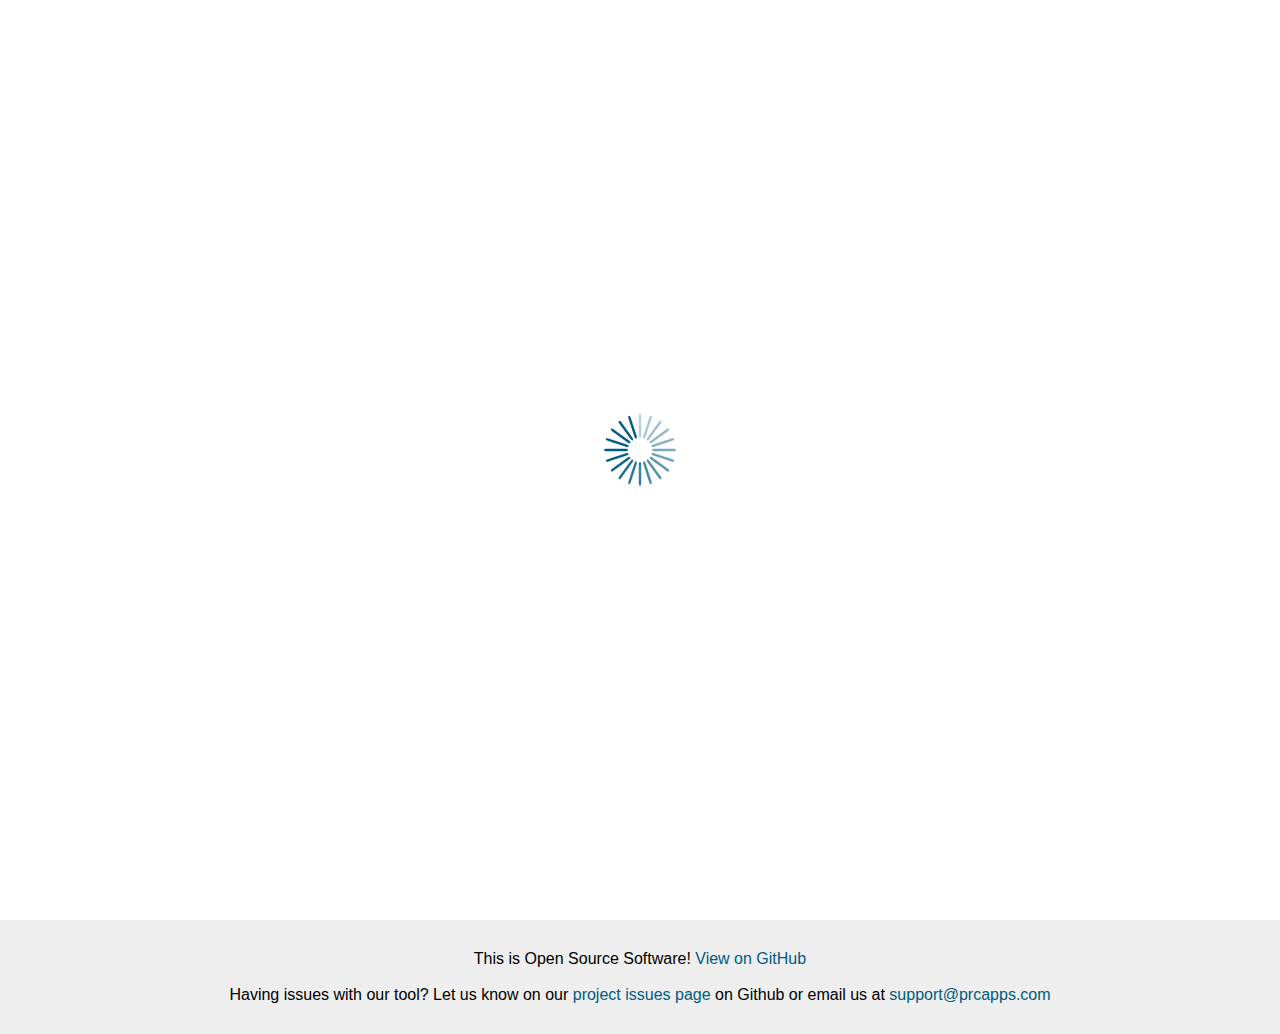
<file: index.html>
<html>
<head>
	<title>Tools for Voting</title>
	<meta name="viewport" content="width=device-width, initial-scale=1">
	<link rel="stylesheet" type="text/css" href="styles/main.css">

	<!-- SHARING STUFF -->
	<meta property="og:url" content="https://github.com/CodeForAsheville/tools-for-voting-ballot"/>
	<meta property="og:type" content="ballot" />
	<meta property="og:title" content="Code for Asheville Voting Tool" />
	<meta property="og:description" content="Check out who I voted for!" />
	<meta property="og:image" content="img/toolsforvoting.png"/>
	<!-- END SHARING STUFF -->
</head>
<body>
	<div class="share-and-print">
<!-- 			<h3>
			Share or Print your Selections
		</h3> -->
		<div class="print">
			<div class="print-content">
				<table>
					<thead>
						<tr>
							<th>
								Office
							</th>
							<th>
								Your Selection
							</th>
						</tr>
					</thead>
					<tbody>
					</tbody>
				</table>
			</div>
			<div class="print-button">
				<a href="#" class="button green">
					Print Out Your Selections
				</a>
			</div>
			<!-- <div class="share-button-container">
				<a class='share-button button blue' href="#" target='_blank'>
					Share Your Selections
				</a>
			</div> -->
		</div>
	</div>
	<div class="page">
		<div class="wrapper">
			<img class="spinner" src="img/spinner.svg"/>
			<!-- Step1 -->
			<div class='step1'>
				<img src='img/toolsforvoting.png' />
				<div><p align="center"><b>For registered voters in Buncombe County, NC</b></p></div>
				<form action='#'>
					<!-- <h1>Tools for Voting!</h1> -->
					<h1>Enter your Name</h1>
					<div id='user-form'>
						<!-- <label>Name: </label> -->
						<input type="text" id='full-name' value='' placeholder="First and Last Name" />
						<!--
						<input id='first-name' value='' placeholder="First Name" />
						<input id='last-name' value='' placeholder="Last Name" />
 						-->
						<input class="button blue" type='submit' id='enter-name' value='Go!' />
					</div>
					<div id='results'></div>
					<div class='show-voter-info desktop-hidden dropdown-activate'>
						<span>Show Additional Voter Info [+]</span>
					</div>
					<div id='single-voter-detail' class='mobile-hidden dropdown'>
						<h2 class='voter-name'></h2>
						<div id='single-voter-additional-info'></div>
					</div>
					<div class="sample-ballot-button-container">
						<a class='sample-ballot-button button blue' href="#" target='_blank'>
							View your Sample Ballot
						</a>
					</div>
				</form>
			</div>
			<!-- END Step1 -->

			<div class='step2' style='display: none'>
				<div class='text-center'>
					<div class='back-to-step1 button blue'><span>&#9664;</span> Clear Selections & Enter a New Name</div>
				</div>
				<div class='ballot-description ui-description'>
					<p>
						Below are the options for your specific ballot. You may select one candidate/referenda in each section. When you're finished, click the "Print Out Your Selections" button at the bottom of the screen to get a condensed version of your selections that you can take with you to the ballot office.
					</p>
				</div>
				<!-- <h1>Partisan Offices</h1> -->
				<div class="ballot-container">
					<div class="ballot-section">
						<h2>
							President and Vice President of the United States (You may vote for ONE)
						</h2>
						<div class="ballot-section-info">
							<span class="instructions">
							</span>
						</div>
						<div class="ballot-section-options">
							<ul>
								<li class="selected">
									<div class="candidate">
										<h3 class="candidate-name">
											Candidate Name
										</h3>
										<h4 class="candidate-party">
											Democrat
										</h4>
									</div>
									<div class="actions">
										<a href="#" class="select-candidate">
											Select Candidate
										</a>
									</div>
									<div class="candidate-info-container">

										<div class="candidate-info-learnmore">
											<a href="#">
												Learn More
											</a>
										</div>

										<div class="candidate-website">
										</div>

										<div class="candidate-info">
											<p>
												Sed ut perspiciatis unde omnis iste natus error sit voluptatem accusantium doloremque laudantium, totam rem aperiam, eaque ipsa quae ab illo inventore veritatis et quasi architecto beatae vitae dicta sunt explicabo. Nemo enim ipsam voluptatem quia voluptas sit aspernatur aut odit aut fugit, sed quia consequuntur magni dolores eos qui ratione voluptatem sequi nesciunt.
											</p>
										</div>
									</div>
								</li>
								<li class="write-in">
									<div class="candidate">
										<h3 class="candidate-name">
											Write In
										</h3>
										<input type="text" class="write-in-field">
									</div>
									<div class="actions">
										<a href="#" class="select-candidate">
											Select Candidate
										</a>
									</div>
								</li>
							</ul>
						</div>
					</div>
				</div>
			</div>
		</div>
	</div>
	<footer>
		This is Open Source Software! <a href='https://github.com/CodeForAsheville/tools-for-voting-ballot'>View on GitHub</a>
		<br></br>
		Having issues with our tool? Let us know on our <a href='https://github.com/CodeForAsheville/tools-for-voting-ballot/issues'>project issues page</a> on Github or email us at <a href="mailto:support@prcapps.com">support@prcapps.com</a>
	</footer>
	<!-- Scripts -->
	<script>
 	 	(function(i,s,o,g,r,a,m){i['GoogleAnalyticsObject']=r;i[r]=i[r]||function(){
  		(i[r].q=i[r].q||[]).push(arguments)},i[r].l=1*new Date();a=s.createElement(o),
  		m=s.getElementsByTagName(o)[0];a.async=1;a.src=g;m.parentNode.insertBefore(a,m)
  		})(window,document,'script','https://www.google-analytics.com/analytics.js','ga');

  		ga('create', 'UA-55164398-3', 'auto');
  		ga('send', 'pageview');
	</script>
	<script src="https://code.jquery.com/jquery-3.1.1.min.js" crossorigin="anonymous"></script>
	<script type='text/javascript' src='js/sticky-kit.js'></script>
	<script type='text/javascript' src='js/tabletop.js'></script>
	<script type='text/javascript' src='js/scripts.js'></script>
	<script type='text/javascript' src='js/interface.js'></script>
</body>
</html>
</file>
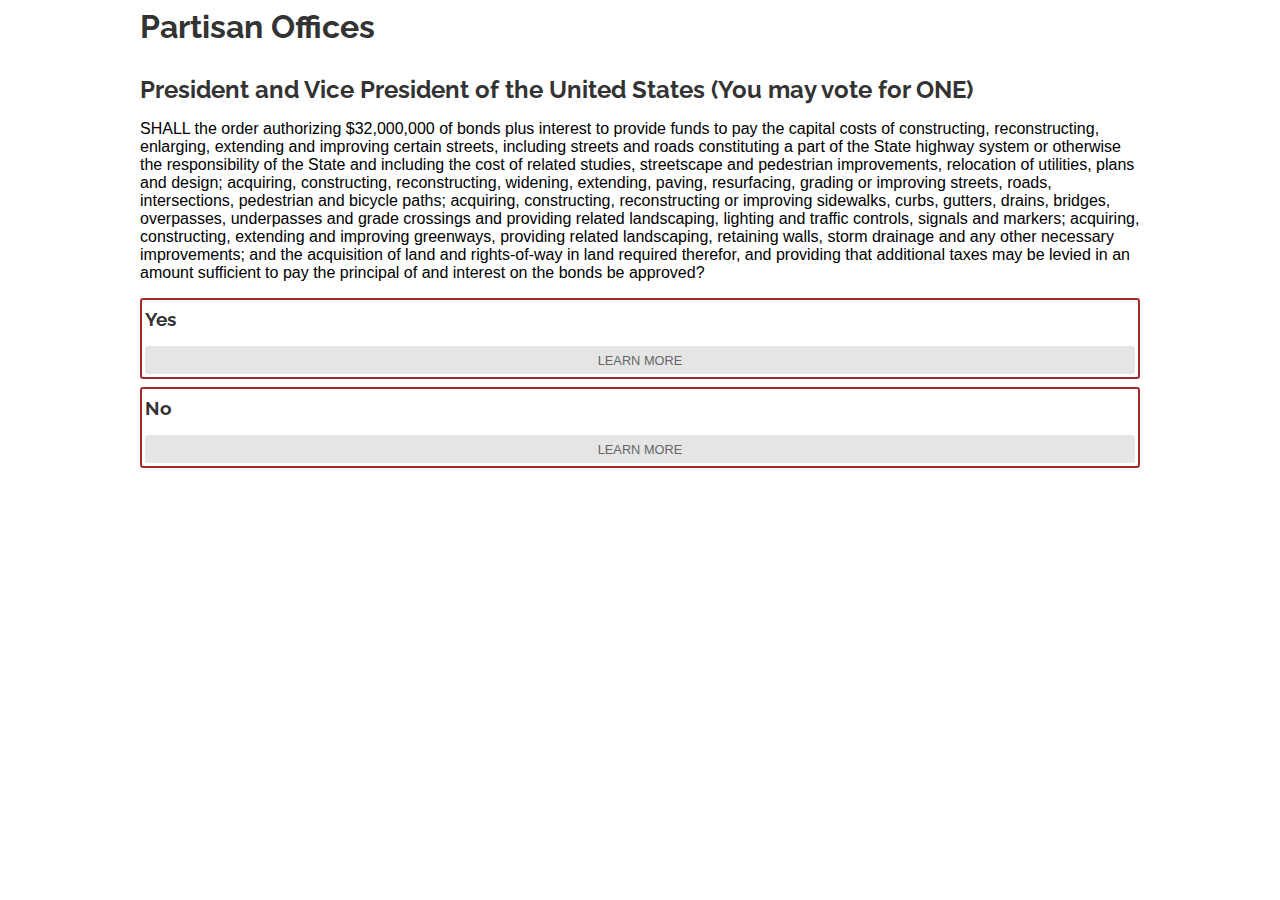
<file: referendum-markup.html>
<html>
<head>
	<title>Tools for Voting</title>
	<link rel="stylesheet" type="text/css" href="styles.css">
	<style>

	</style>
</head>
<body>



<div class="page">
<div class="wrapper">

	<!-- Step1 -->
	<div class='step1'>
		<h1>Tools for Voting!</h1>
		<h2>Enter your Name</h2>
		<div id='user-form'>
			<label>Name: </label>
			<input id='first-name' value='' placeholder="First Name" />
			<input id='last-name' value='' placeholder="Last Name" />
			<input type='submit' id='enter-name' value='Go!' />
		</div>
		<div id='results'></div>
		<div id='single-voter-detail'>
			<h2 class='voter-name'></h2>
			<div id='single-voter-addditional-info'>

			</div>

		</div>
	</div>
	<!-- END Step1 -->

<h1>Partisan Offices</h1>
	<div class="ballot-container">
		<div class="ballot-section">
			<h2>
				President and Vice President of the United States (You may vote for ONE)
			</h2>
			<div class="ballot-section-info">
				<span class="instructions">
				</span>
			</div>
			<div class="ballot-section-options">
				<div class="referendum-description">
					<p>
						SHALL the order authorizing $32,000,000 of bonds plus interest
						to provide funds to pay the capital costs of constructing, reconstructing,
						enlarging, extending and improving certain
						streets, including streets and roads constituting a part of the
						State highway system or otherwise the responsibility of the
						State and including the cost of related studies, streetscape and
						pedestrian improvements, relocation of utilities, plans and
						design; acquiring, constructing, reconstructing, widening, extending,
						paving, resurfacing, grading or improving streets,
						roads, intersections, pedestrian and bicycle paths; acquiring,
						constructing, reconstructing or improving sidewalks, curbs,
						gutters, drains, bridges, overpasses, underpasses and grade
						crossings and providing related landscaping, lighting and traffic
						controls, signals and markers; acquiring, constructing, extending
						and improving greenways, providing related landscaping,
						retaining walls, storm drainage and any other necessary
						improvements; and the acquisition of land and rights-of-way in
						land required therefor, and providing that additional taxes may
						be levied in an amount sufficient to pay the principal of and interest
						on the bonds be approved?
					</p>
				</div>				
				<ul>
					<li class="unaffiliated">
						<div class="candidate">
							<h3 class="candidate-name">
								Yes
							</h3>
						</div>
						<div class="actions">
							<a href="#" class="select-candidate">
								Select
							</a>
						</div>
						<div class="candidate-info-container">
		
							<div class="candidate-info-learnmore">
								<a href="#">
									Learn More
								</a>
							</div>

							<div class="candidate-info">
								<p>
									Sed ut perspiciatis unde omnis iste natus error sit voluptatem accusantium doloremque laudantium, totam rem aperiam, eaque ipsa quae ab illo inventore veritatis et quasi architecto beatae vitae dicta sunt explicabo. Nemo enim ipsam voluptatem quia voluptas sit aspernatur aut odit aut fugit, sed quia consequuntur magni dolores eos qui ratione voluptatem sequi nesciunt.
								</p>
							</div>
						</div>
					</li>
					<li class="unaffiliated">
						<div class="candidate">
							<h3 class="candidate-name">
								No
							</h3>
						</div>
						<div class="actions">
							<a href="#" class="select-candidate">
								Select
							</a>
						</div>
						<div class="candidate-info-container">
		
							<div class="candidate-info-learnmore">
								<a href="#">
									Learn More
								</a>
							</div>

							<div class="candidate-info">
								<p>
									Sed ut perspiciatis unde omnis iste natus error sit voluptatem accusantium doloremque laudantium, totam rem aperiam, eaque ipsa quae ab illo inventore veritatis et quasi architecto beatae vitae dicta sunt explicabo. Nemo enim ipsam voluptatem quia voluptas sit aspernatur aut odit aut fugit, sed quia consequuntur magni dolores eos qui ratione voluptatem sequi nesciunt.
								</p>
							</div>
						</div>
					</li>															
				</ul>
			</div>
		</div>
	</div>
</div>
</div>

	<div id='results'></div>
	<script src="http://code.jquery.com/jquery-3.1.1.min.js" crossorigin="anonymous"></script>
	<script type='text/javascript' src='interface.js'></script>
</body>
</html>
</file>
<file: styles/main.css>
@import 'https://fonts.googleapis.com/css?family=Raleway';

body, html{
    margin: 0;
}

thead {display: table-header-group; position: relative;}
tfoot {display: table-header-group; position: relative;}

a{
    color: #005b80;
    text-decoration: none;
}

h1,h2,h3,h4,h5,h6 {
	font-family: Raleway;
    margin-top: 5px;
    margin-bottom: 5px;
    color: #333;
}

body, p, td, th {
    /* Trying Raleway throughout */
	font-family: Arial, Helvetica, sans-serif;
}

/* Let's define headers */
h1{
    font-size: 1.5em;
}

h2{
    font-size: 1.2em;
}


h3{
    font-size: 1em;
}

h4{
    font-size: .8em;
}
/* Let's define headers */

.page {
    width: 100%;
    margin: 0 auto;
    background-color: #fff;
    clear: both;
    /*height: 100%;*/
    max-width: 1000px;
}

.wrapper {
	min-height: 100%;
    height: auto !important;
    height: 100%;
    margin: 0 auto;
    display: flex;
    align-items: center;
    flex-flow: row wrap;
}

.text-center{
    text-align: center;
}

.button{
    padding: 10px;
    display: inline-block;
    text-align: center;
    color: white;
    border: none;
    border-radius: 2px;
    cursor: pointer;
    max-width: 300px;
}

.spinner{
    margin: auto;
    position: absolute;
    left: 0;
    right: 0;
    top: 0;
    bottom: 0;
}

.actions a{
    border: 2px solid white;
    padding: .5em;
    color: white;
    border-radius: 5px;
    margin-bottom: 5px;
    display: inline-block;
    text-decoration: none;
    min-width: 120px;
    text-align: center;
}

@media(max-width: 720px){
    .button{
        width: 90%;
        display: block;
        margin-top: 10px;
    }
    .mobile-hidden{
        display: none;
    }
}

@media(min-width: 721px){
    .desktop-hidden{
        display: none !important;
    }
}

.show-voter-info{
    margin-top: 10px;
    text-align: left;
    cursor: pointer;
    color: #005b80;
}

.ui-description{
    padding: 10px;
    font-size: .8em;
    color: #666;
    border: 1px solid #ccc;
    margin: 20px 0px;
}

.button span{
    font-size: .8em;
    vertical-align: middle;
}

.button.blue{
    background: #005b80;
}

.button.blue:hover{
    background: #01364c;
}

.button.green{
    background: #1a730c;
}

.button.green:hover{
    background: #114a08;
}

.ballot-container {

}

.ballot-section {

}

.ballot-section-info {
    font-size: .8em;
    color: #666;
}

.ballot-section-options li {
    -webkit-transition: all .2s; /* Safari */
    transition: all .2s;
}

.candidate-party{
    text-transform: uppercase;
}

.candidate-website{
    margin-top: 10px;
    border-bottom: 1px solid #ccc;
    padding-bottom: 10px;
}

.ballot-section-options li input{
    width: 100%;
    min-height: 30px;
    border: 1px solid #ccc;
    border-radius: 5px;
}

/*PARTY AFFILIATIONS*/
.ballot-section-options ul{
    padding-left: 0px;
}

.ballot-section-options li.selected,
.ballot-section-options li.selected *{
    color: white !important;
}

/*REPUBLICAN*/
.ballot-section-options li.republican{
    border: 2px solid #ff4000;
    color: #ff4000;
}

.ballot-section-options li.republican .actions a{
    background: #ff4000;
}

.ballot-section-options li.republican .actions a:hover{
    background: #ab2c02;
}

.ballot-section-options li.republican.selected{
    background: #ff4000;
}

/*DEMOCRAT*/
.ballot-section-options li.democrat{
    border: 2px solid #0051bf;
    color: #0051bf;
}

.ballot-section-options li.democrat .actions a{
    background: #0051bf;
}

.ballot-section-options li.democrat .actions a:hover{
    background: #023273;
}

.ballot-section-options li.democrat.selected{
    background: #0051bf;
}

/*LIBERTARIAN*/
.ballot-section-options li.libertarian .actions a{
    background: #e9b600;
}

.ballot-section-options li.libertarian{
    border: 2px solid #e9b600;
    color: #e9b600;
}

.ballot-section-options li.libertarian.selected{
    background: #e9b600;
}

/*UNAFFILIATED*/
.ballot-section-options li.unaffiliated{
    border: 2px solid #9c865c;
    color: #9c865c;
}

.ballot-section-options li.unaffiliated .actions a{
    background: #9c865c;
}

.ballot-section-options li.unaffiliated.selected{
    background: #9c865c;
}

.ballot-section-options li.referendum{
    border: 2px solid #666;
    color: #666;
}

.ballot-section-options li.referendum .actions a{
    background: #666;
}

.ballot-section-options li.referendum.selected{
    background: #666;
}

.ballot-section-options li.write-in{
    border: 2px solid #666;
    color: #666;
}

.ballot-section-options li.write-in.selected{
    background: #666;
}
/*END PARTY AFFILIATIONS*/

h3.candidate-name {
	width: 100%;
}

.candidate {
	display: inline-block;
	position: relative;
}

.candidate-info{
    display:none;
}

.candidate-website{
    display:none;
}

.candidate-info-container {
	width: 100%;
    text-align: center;
    clear:both;
}

.candidate-info-container p {
	text-align: left;
}

.candidate-info-learnmore {
    width: 100%;
    display: block;
    text-transform: uppercase;
    text-align: center;
}

.candidate-info-learnmore a{
	text-transform: uppercase;
	text-decoration: none;
	color: white;
	font-size: .8em;
	width: auto !important;
    height: auto !important;
    background: rgba(0,0,0,0.1) !important;
    padding: .5em !important;
    text-shadow: none !important;
    text-decoration: none !important;
    display:block;
    border-radius: 3px;
    color: #666;
}

@media(max-width: 720px){
    .candidate-info a{
        width: 100%;
        margin-top: 5px;
        display: block;
    }
    .candidate-website a{
        width: 100%;
        margin-top: 5px;
        display: block;
    }
}

.candidate-info p{
    text-align: center;
}

.candidate-info a{
    margin-right: 20px;
}

.candidate-website p{
    text-align: center;
}

.candidate-website a{
    margin-right: 20px;
}


.candidate-info-learnmore:after {
	/*content: "\2304" !important;*/
    /*display: block;*/
    /*font-size: 2em;*/
    /*line-height: .5em;*/
}

.ballot-section{
    margin-top: 30px;
}


.ballot-section-options>ul>li {
	list-style: none;
	/*background: #666;*/
	padding: .2em;
	margin: .5em auto;
	border-radius: .2em;
}

.ballot-section-options>ul>li .actions{
    float:right;
}

li.democrat {

}

li.libertarian {

}

li.unaffiliated {

}
/* PRC Adding styles for Step2 */
.step1, .step2{
    /*transition: all .2s;*/
}

.step2{
    padding: 10px 50px;
    max-width: 90%;
}

@media(max-width: 720px){
    .step2{
        padding: 20px 0px;
        margin: auto;
    }
    h1{
        font-size: 16px;
    }
}

.back-to-step1{
    margin-top: 10px;
    margin-left: auto;
    margin-right: auto;
/*    cursor: pointer;
    text-decoration: underline;*/
    /*color: blue;*/
}
/* PRC Adding styles for Step1 */
.wrapper{

}

.step1{
    display: none;
    text-align: center;
    margin: auto;
    width: 90%;
}

.step1 img{
    max-width: 100%;
}

.step1 #enter-name{
    display: block;
    /*width: 40%;*/
    margin: 20px auto;
    font-size: 1.5em;
    width: 200px;
}

.step1 #results, .step1 #single-voter-detail{
    text-align: left;
}

.voter-row{
    color: #005b80;
}

.voter-info-key{
    font-weight: bold;
    font-size: .8em;
    width: 200px;
    display: inline-block;
}

.voter-info-value{
    font-size: .8em;
}

@media(max-width: 720px){
    .voter-info-key,
    .voter-info-value{
        clear: both;
        display: block;
    }
}

.step1{

}

.step1 form{
    background: #eee;
    /*width: 50%;*/
    margin: auto;
    padding: 20px 50px;
    border-radius: 5px;
}

@media(max-width: 720px){
    .step1 form{
        padding: 20px;
    }
}

.step1 form h1, h2{
    margin-bottom: 10px;
}

.step1 #single-voter-detail{
    /*display: none;*/
}

form input[type="text"]{
    min-height: 60px;
    border-radius: 5px;
    width: 100%;
    border: 1px solid #ccc;
    padding: 5px;
    font-size: 1.5em;
}

form input[type="submit"]{
    padding: 10px;
    border: none;
    text-transform: uppercase;
    background: green;
    color: white;
    cursor: pointer;
}

form input[type="submit"]:hover{
    background: blue;
}
/* End PRC */
table{
    border-collapse: collapse;
}

td{
    padding: 2px;
}

/*PRINT*/

.print-content{
    display: none;
}

.print-content td{
    font-size: .8em;
    border-bottom: 1px solid #ccc;
}

.print-content thead{
    font-weight: bold;
    font-size: 14px;
    text-align: left;
}

.share-and-print{
    z-index: 1000;
    display: none;
    text-align: center;
    width: 100% !important;
    left: 0 !important;
    top: 0;
}

.print-button a{
    width: 100%;
    max-width: none;
    padding: 15px 0px;
}

.print-button{
    display: block;
}

.print-button,.share-button-container{
    /*display: inline-block;*/
    margin: 0px !important;
}

.print-button a,.share-button-container a{
    border-radius: 0 !important;
    /*font-size: 12px;*/
    margin: 0px !important;
    /*padding: 5px;*/
}

@media print {
    .step1{
        display: none;
    }
    .ballot-container{
        display: inline-block;
        float: left;
        width: 30%;
        margin-right: 3.33%;
    }
    .ballot-section{
        clear: both;
        display: block;
        overflow: hidden;
    }
    .ballot-section-options ul{
        display: block;
        clear: both;
    }
    .ballot-section h2{
        display: inline-block;
        float: left;
    }
   .ballot-section-options li{
        display: none;
        border: none !important;
        padding: 5px !important;
        margin: 5px !important;
   }
   .ballot-section-options li.selected{
        display: inline;
        float: left;
   }
   .candidate-info-learnmore{
        display: none;
   }
   .actions{
        display: none;
   }
   h1, h2, h3, h4, h5, h6{
        font-size: 1em;
        margin-bottom: 5px;
        margin: 0px !important;
   }
   .wrapper, footer, .share-button-container{
    display: none;
   }
   .print-content{
    display: block;
   }
   .print-button{
    display: none;
   }
    .share-and-print{
        bottom: 0;
        top: 0;
    }
}

.election-description-link-list{
    overflow: hidden;

}
.election-description-link-list li{
    display: list-item;
    float: left;
}

footer{
    padding: 30px;
    margin-top: 20px;
    text-align: center;
    background: #eee;
}


.sample-ballot-button-container{
    margin-top: 10px;
    display: none;
}

.show-voter-info{
    display: none;
}
</file>
<file: styles.css>
@import 'https://fonts.googleapis.com/css?family=Raleway';

a{
    color: #577d9a;
    text-decoration: none;
}

h1,h2,h3,h4,h5,h6 {
	font-family: Raleway;
    margin-top: 5px;
    margin-bottom: 5px;
    color: #333;
}

body, p, td, th {
	font-family: Arial, Helvetica, sans-serif;
}

.page {
    width: 100%;
    margin: 0 auto;
    background-color: #fff;
    clear: both;
    height: 100%;
    max-width: 1000px;
}

.wrapper {
	min-height: 100%;
    height: auto !important;
    height: 100%;
    margin: 0 auto;
}

.ballot-container {

}

.ballot-section {

}

.ballot-section-info {
    font-size: .8em;
    color: #666;
}

.ballot-section-options li {
    -webkit-transition: all .2s; /* Safari */
    transition: all .2s;    
}

.candidate-party{
    text-transform: uppercase;
} 

.ballot-section-options li input{
    width: 100%;
    min-height: 30px;
    border: 1px solid #ccc;
    border-radius: 5px;
}

/*PARTY AFFILIATIONS*/
.ballot-section-options ul{
    padding-left: 0px;
}

.ballot-section-options li.selected,
.ballot-section-options li.selected *{
    color: white !important;
}

.ballot-section-options li.republican{
    border: 2px solid #ff4000;
    color: #ff4000;
}

.ballot-section-options li.republican .actions a{
    background: #ff4000;
}

.ballot-section-options li.republican.selected{
    background: #ff4000;
}

.ballot-section-options li.democrat{
    border: 2px solid #0051bf;
    color: #0051bf;
}

.ballot-section-options li.democrat .actions a{
    background: #0051bf;
}

.ballot-section-options li.democrat.selected{
    background: #0051bf;
}

.ballot-section-options li.libertarian{
    border: 2px solid #e9b600;
    color: #e9b600;
}

.ballot-section-options li.libertarian .actions a{
    background: #e9b600;
}

.ballot-section-options li.libertarian.selected{
    background: #e9b600;
}

.ballot-section-options li.unaffiliated{
    border: 2px solid brown;
    color: brown;
}

.ballot-section-options li.unaffiliated.selected{
    background: brown;
}

.ballot-section-options li.write-in{
    border: 2px solid #666;
    color: #666;
}

.ballot-section-options li.write-in.selected{
    background: #666;
}
/*END PARTY AFFILIATIONS*/

h3.candidate-name {
	width: 100%;
}

.candidate {
	display: inline-block;
	position: relative;
}

.candidate-info{
    display:none;
}

.candidate-info-container {
	width: 100%;
    text-align: center;
    clear:both;
}

.candidate-info-container p {
	text-align: left;
}

.candidate-info-learnmore {
    width: 100%;
    display: block;
    text-transform: uppercase;
    text-align: center;
}

.candidate-info-learnmore a{
	text-transform: uppercase;
	text-decoration: none;
	color: white;
	font-size: .8em;
	width: auto !important;
    height: auto !important;
    background: rgba(0,0,0,0.1) !important;
    padding: .5em !important;
    text-shadow: none !important;
    text-decoration: none !important;
    display:block;
    border-radius: 3px;
    color: #666;
}

@media(max-width: 720px){
    .candidate-info a{
        width: 100%;
        margin-top: 5px;
        display: block;
    }
}

.actions a{
    border: 2px solid white;
    padding: .5em;
    color: white;
    border-radius: 5px;
    margin-bottom: 5px;
    /*margin: 10px;*/
    display: inline-block;
    text-decoration: none;
}

.candidate-info p{
    text-align: center;
}

.candidate-info a{
    margin-right: 20px;
}

.candidate-info-learnmore:after {
	/*content: "\2304" !important;*/
    /*display: block;*/
    /*font-size: 2em;*/
    /*line-height: .5em;*/
}

.ballot-section{
    margin-top: 30px;
}


.ballot-section-options>ul>li {
	list-style: none;
	/*background: #666;*/
	padding: .2em;
	margin: .5em auto;
	border-radius: .2em;
}

.ballot-section-options>ul>li .actions{
    float:right;
}

li.democrat {

}

li.libertarian {

}

li.unaffiliated {

}

/* PRC Adding styles for Step1 */
.step1{
    display: none;
    text-align: center;
    margin: 40px auto;
    width: 80%;
}

.step1 #enter-name{
    display: block;
    width: 40%;
    margin: 20px auto;
}

.step1 #results, .step1 #single-voter-detail{
    text-align: left;
}
/* End PRC */

@media print {
    .step1{
        display: none;
    }
    .ballot-container{
        display: inline-block;
        float: left;
        width: 30%;
        margin-right: 3.33%;
    }
    .ballot-section{
        clear: both;
        display: block;
        overflow: hidden;
    }
    .ballot-section-options ul{
        display: block;
        clear: both;
    }
    .ballot-section h2{
        display: inline-block;
        float: left;
    }
   .ballot-section-options li{
        display: none;
        border: none !important;
        padding: 5px !important;
        margin: 5px !important;
   }
   .ballot-section-options li.selected{
        display: inline;
        float: left;
   }
   .candidate-info-learnmore{
        display: none;
   }
   .actions{
        display: none;
   }
   h1, h2, h3, h4, h5, h6{
        font-size: 1em;
        margin-bottom: 5px;
        margin: 0px !important;
   }
}
</file>
